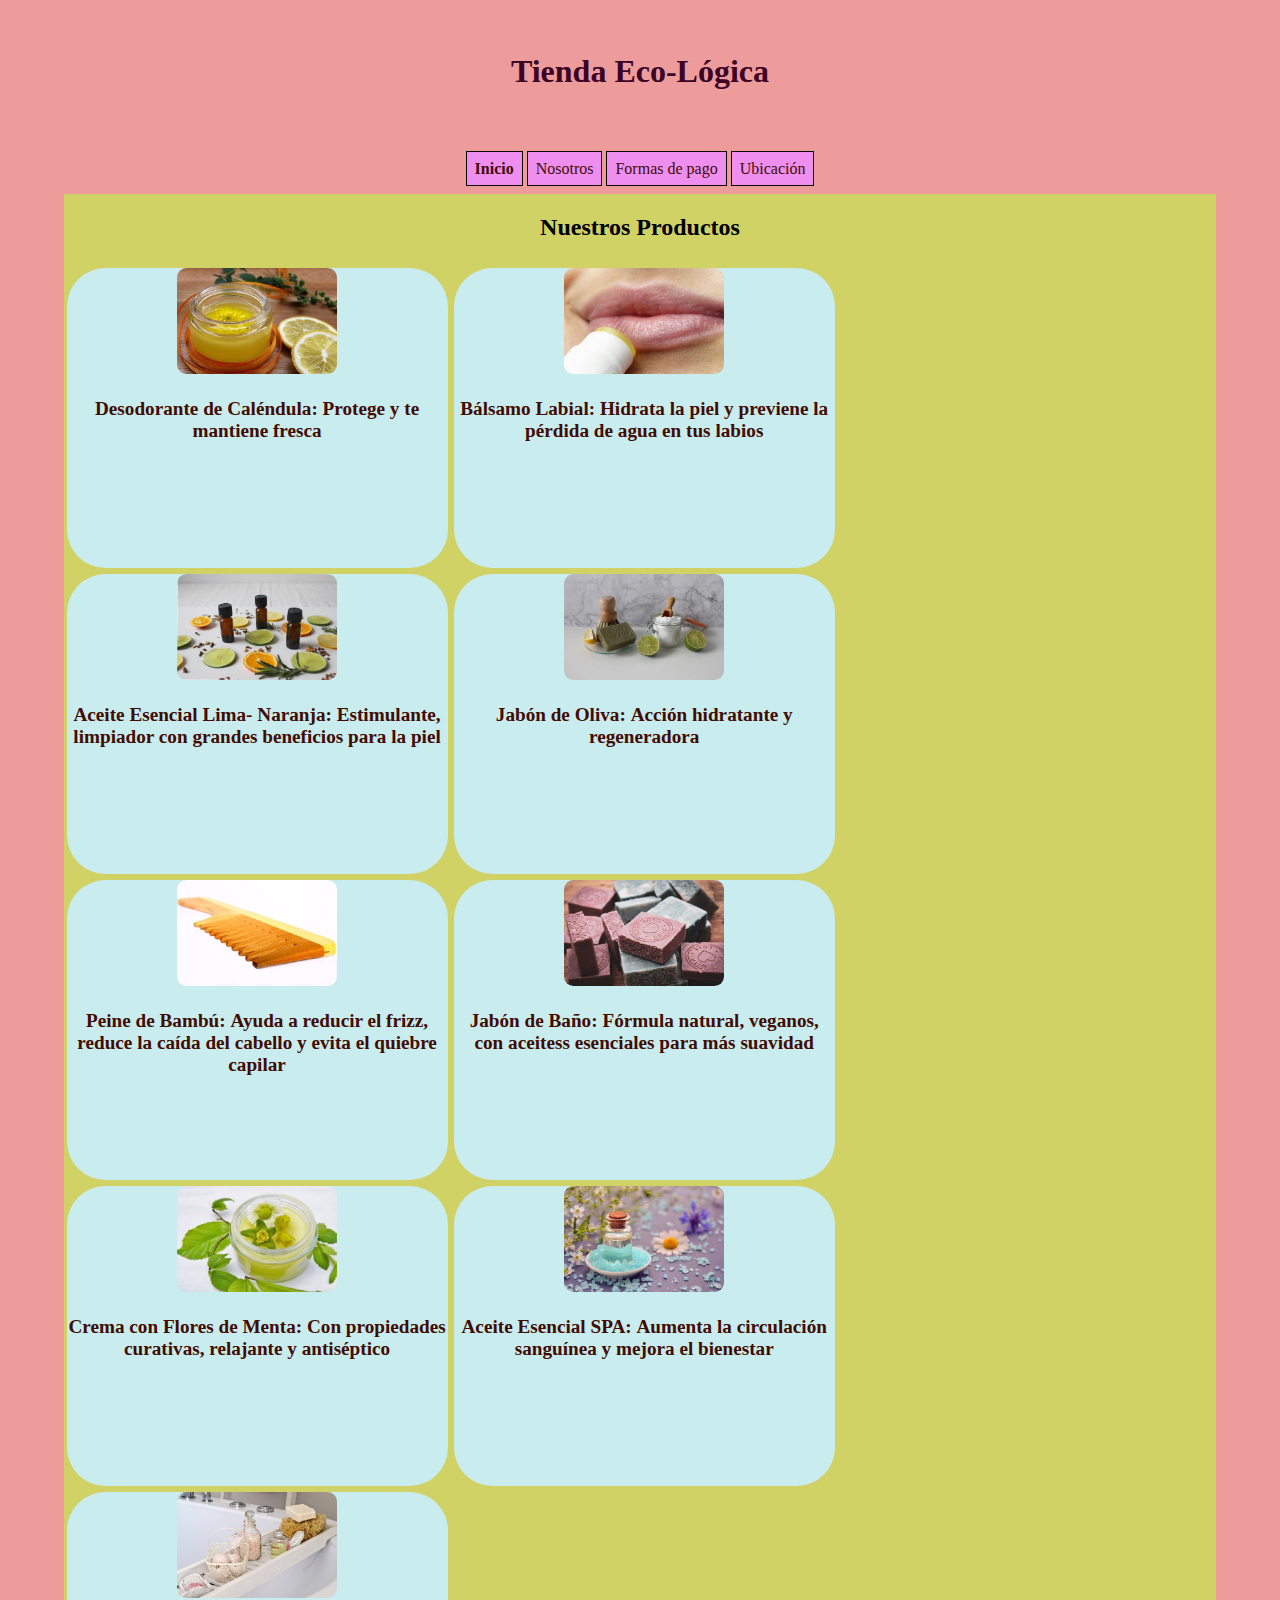
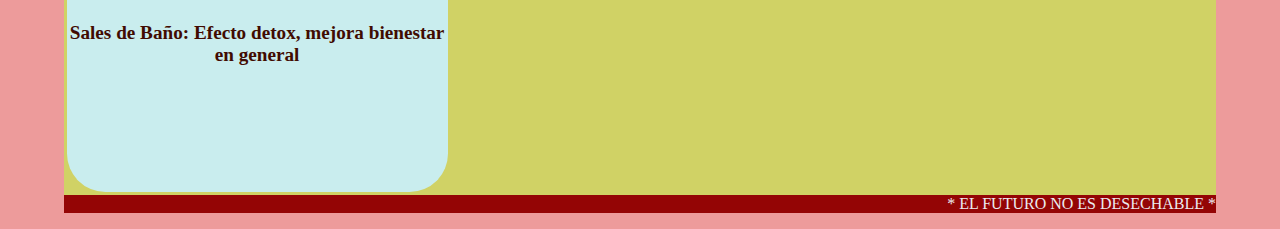
<file: index.html>
<!DOCTYPE html> 
<html>
<head>
    <meta http-equiv="Content-Type" content="text/html; charset=ISO-8859-1" />
    <title>Cosm�tica Natural</title>
	<LINK REL=StyleSheet HREF="miestilo.css" TYPE="text/css" MEDIA=screen> 
</head>
<body>
      <header> 
		  <h1>Tienda Eco-L�gica</h1>
	  </header>
	  	 <nav>
			  <!-- Inicio del men� - Esto es un comentario, puedo escribir cualquier cosa -->
				<a class= "actual" href= "index.html">Inicio</a> 
				<a href="nosotros.html">Nosotros</a>
				<a href="formaspago.html">Formas de pago</a>
				<a href="ubicacion.html">Ubicaci�n</a>
			  <!-- Fin del men� -->	    
		 </nav> 
       <main>
       <section> <!-- Inicio del contenido en s�  -->	
			<h2>Nuestros Productos</p>
			<div class="fotoproducto"><img src="imagenes/desocalendula.jpg" alt="Desodorante de Cal�ndula"/><p><strong>Desodorante de Cal�ndula: </strong>Protege y te mantiene fresca</p></div>
			<div class="fotoproducto"><img src="imagenes/balsamolabial.jpg" alt="B�lsamo Labial"/><p><strong>B�lsamo Labial: </strong>Hidrata la piel y previene la p�rdida de agua en tus labios</p></div>
			<div class="fotoproducto"><img src="imagenes/aceiteesencial.jpg" alt="Aceite Esencial Lima - Naranja"/><p><strong>Aceite Esencial Lima- Naranja: </strong> Estimulante, limpiador con grandes beneficios para la piel</p></div>
			<div class="fotoproducto"><img src="imagenes/jabonoliva.jpg" alt="Jab�n de Oliva"/><p><strong>Jab�n de Oliva: </strong>Acci�n hidratante y regeneradora</p></div>	
            <div class="fotoproducto"><img src="imagenes/peinemadera.jpg" alt="Peine en Madera de Bamb�"/><p><strong>Peine de Bamb�: </strong>Ayuda a reducir el frizz, reduce la ca�da del cabello y evita el quiebre capilar</p></div>
			<div class="fotoproducto"><img src="imagenes/jabondebano.jpg" alt="Jab�n de Ba�o"/><p><strong>Jab�n de Ba�o: </strong>F�rmula natural, veganos, con aceitess esenciales para m�s suavidad</p></div>	
			<div class="fotoproducto"><img src="imagenes/cremadeflores.jpg" alt="Crema con Flores de Menta"/><p><strong>Crema con Flores de Menta: </strong>Con propiedades curativas, relajante y antis�ptico</p></div> 
			<div class="fotoproducto"><img src="imagenes/aceitespa.jpg" alt="Aceite Esencial Aromaterapia"/><p><strong>Aceite Esencial SPA: </strong>Aumenta la circulaci�n sangu�nea y mejora el bienestar</p></div> 
			<div class="fotoproducto"><img src="imagenes/salesdebano.jpg" alt="Sales para Ba�o"/><p><strong>Sales de Ba�o: </strong>Efecto detox, mejora bienestar en general</p></div> 
			
		<!-- <div class="fotoproducto"><img src="imagenes/aceitespa.jpg" alt="Aceite Esencial Aromaterapia"/><p><strong>Aceite Esencial SPA: </strong>Aumenta la circulaci�n sangu�nea y mejora el bienestar</p></div>  -->

     </section>  
      <!-- Fin del contenido -->
     </main>
     <footer> <!-- Inicio pie de p�gina -->
		 <p>* EL FUTURO NO ES DESECHABLE *</p>
     </footer> <!-- Fin del pie de p�gina --> 
</body>
</html>
</file>
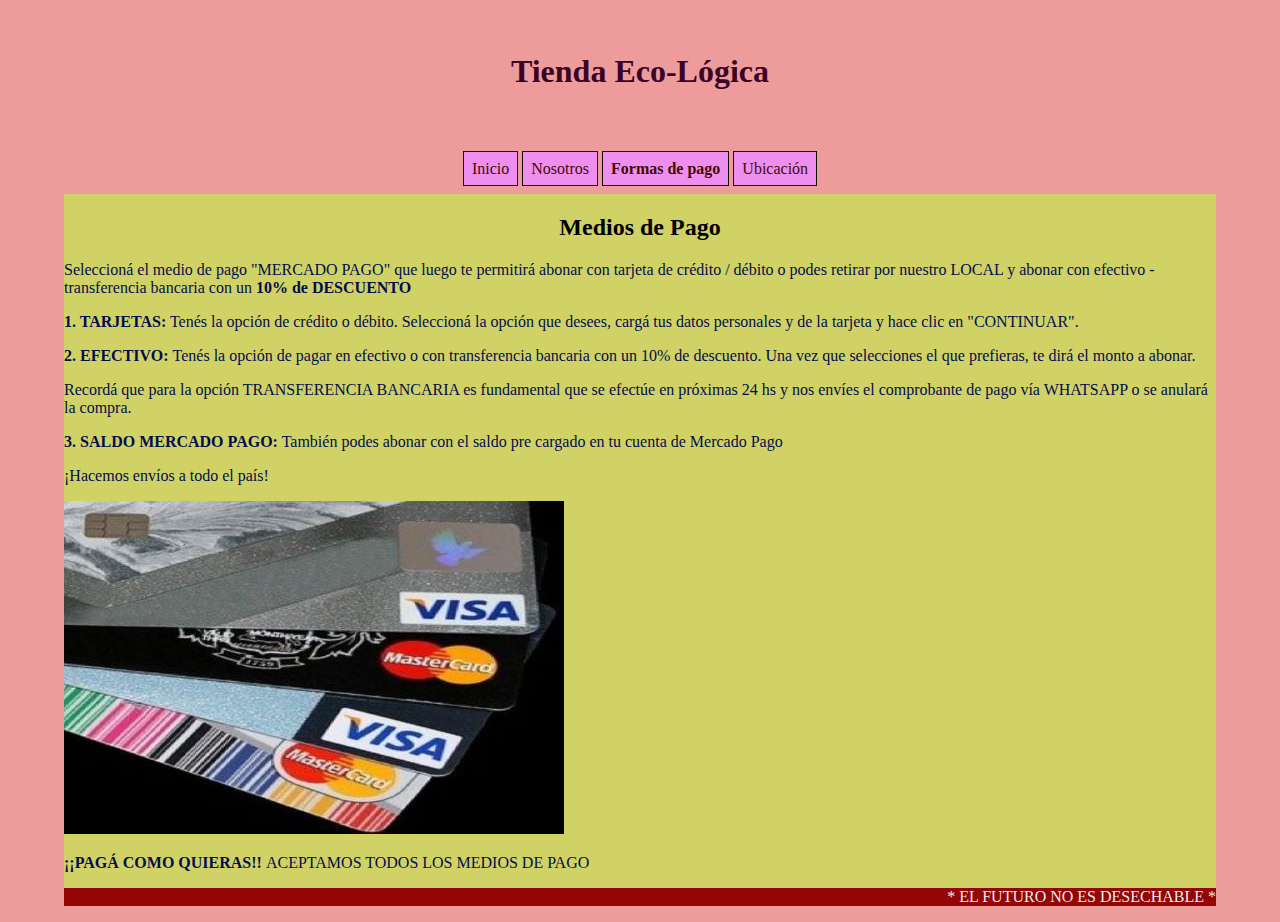
<file: formaspago.html>
<!DOCTYPE html> 
<html>
<head>
    <meta http-equiv="Content-Type" content="text/html; charset=ISO-8859-1" />
    <title>Cosm�tica Natural</title>
	<LINK REL=StyleSheet HREF="miestilo.css" TYPE="text/css" MEDIA=screen> 
</head>
<body>
      <header> 
		  <h1>Tienda Eco-L�gica</h1>
	  </header>
	  	 <nav>
			  <!-- Inicio del men� - Esto es un comentario, puedo escribir cualquier cosa -->
				<a href="index.html">Inicio</a> 
				<a href="nosotros.html">Nosotros</a>
				<a class= "actual" href="formaspago.html">Formas de pago</a>
				<a href="ubicacion.html">Ubicaci�n</a>
			  <!-- Fin del men� -->	    
		 </nav> 
       <main>
       <section> <!-- Inicio del contenido en s�  -->	
			<h2>Medios de Pago</h2>
			<p>Seleccion�  el medio de pago "MERCADO PAGO" que luego te permitir� abonar con tarjeta de cr�dito / d�bito o podes retirar por nuestro LOCAL y abonar con efectivo - transferencia bancaria con un <strong>10% de DESCUENTO</strong></p>
			<p><strong>1. TARJETAS:</strong> Ten�s la opci�n de cr�dito o d�bito. Seleccion� la opci�n que desees, carg� tus datos personales y de la tarjeta y hace clic en "CONTINUAR".</p>
			<p><strong>2. EFECTIVO: </strong> Ten�s la opci�n de pagar en efectivo o con transferencia bancaria con un  10% de descuento. Una vez que selecciones el que prefieras, te dir� el monto a abonar.</p>
			<p>Record� que para la opci�n TRANSFERENCIA BANCARIA es fundamental que se efect�e en pr�ximas 24 hs y nos env�es el comprobante de pago v�a WHATSAPP o se anular� la compra.</p>
			<p><strong>3. SALDO MERCADO PAGO:</strong> Tambi�n podes abonar con el saldo pre cargado en tu cuenta de Mercado Pago</p>
			<p>�Hacemos env�os a todo el pa�s!</p>
			<img src="imagenes/formaspago.jpg" alt="Im�gen ilustrativa de medios de pagos"/><p><strong>��PAG� COMO QUIERAS!!  </strong>ACEPTAMOS TODOS LOS MEDIOS DE PAGO</p></div>
          	
			
     </section>  
      <!-- Fin del contenido -->
     </main>
     <footer> <!-- Inicio pie de p�gina -->
		 <p>* EL FUTURO NO ES DESECHABLE *</p>
     </footer> <!-- Fin del pie de p�gina --> 
</body>
</html>
</file>
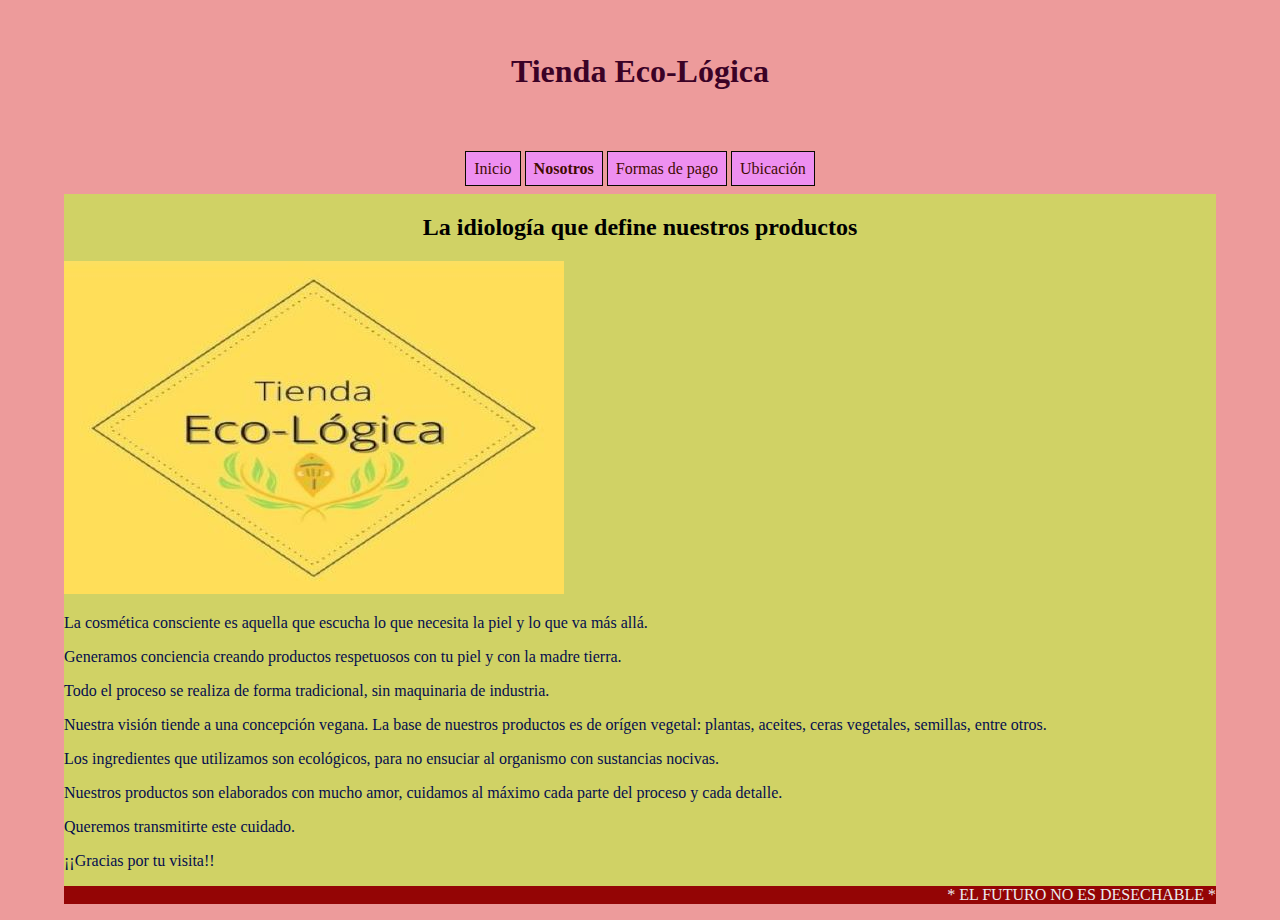
<file: nosotros.html>
<!DOCTYPE html> 
<html>
<head>
    <meta http-equiv="Content-Type" content="text/html; charset=ISO-8859-1" />
    <title>Cosm�tica Natural</title>
	<LINK REL=StyleSheet HREF="miestilo.css" TYPE="text/css" MEDIA=screen> 
</head>
<body>
      <header> 
		  <h1>Tienda Eco-L�gica</h1>
	  </header>
	  	 <nav>
			  <!-- Inicio del men� - Esto es un comentario, puedo escribir cualquier cosa -->
				<a href="index.html">Inicio</a> 
				<a class="actual" href="nosotros.html">Nosotros</a>
				<a href="formaspago.html">Formas de pago</a>
				<a href="ubicacion.html">Ubicaci�n</a>
			  <!-- Fin del men� -->	    
		 </nav> 
       <main>
       <section> <!-- Inicio del contenido en s�  -->	
			<h2>La idiolog�a que define nuestros productos</h2>
			<img src="imagenes/tienda.jpeg" alt="Logo de la tienda"/></p>
			<p>La cosm�tica consciente es aquella que escucha lo que necesita la piel y lo que va m�s all�.</p>
			<p>Generamos conciencia creando productos respetuosos con tu piel y con la madre tierra.</p>
			<p>Todo el proceso se realiza de forma tradicional, sin maquinaria de industria.</p>
			<p> Nuestra visi�n tiende a una concepci�n vegana. La base de nuestros productos es de or�gen vegetal: plantas, aceites, ceras vegetales, semillas, entre otros.</p>
			<p>Los ingredientes que utilizamos son ecol�gicos, para no ensuciar al organismo con sustancias nocivas.</p>
			<p>Nuestros productos son elaborados con mucho amor, cuidamos al m�ximo cada parte del proceso y cada detalle.</p>
          	<p>Queremos transmitirte este cuidado.</p>
			<p>��Gracias por tu visita!!</p>
			
     </section>  
      <!-- Fin del contenido -->
     </main>
     <footer> <!-- Inicio pie de p�gina -->
		 <p>* EL FUTURO NO ES DESECHABLE *</p>
     </footer> <!-- Fin del pie de p�gina --> 
</body>
</html>
</file>
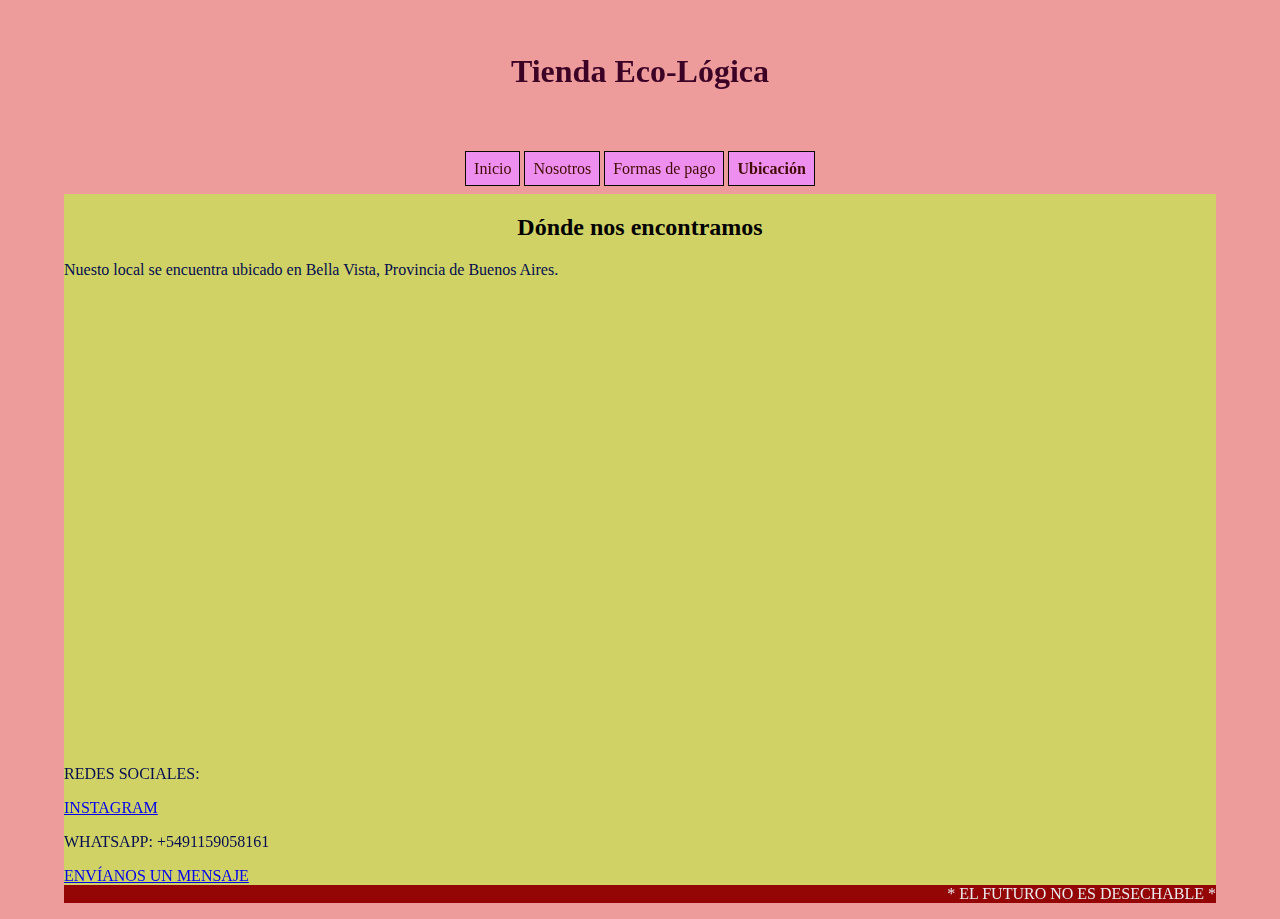
<file: ubicacion.html>
<!DOCTYPE html> 
<html>
<head>
    <meta http-equiv="Content-Type" content="text/html; charset=ISO-8859-1" />
    <title>Cosm�tica Natural</title>
	<LINK REL=StyleSheet HREF="miestilo.css" TYPE="text/css" MEDIA=screen> 
</head>
<body>
      <header> 
		  <h1>Tienda Eco-L�gica</h1>
	  </header>
	  	 <nav>
			  <!-- Inicio del men� - Esto es un comentario, puedo escribir cualquier cosa -->
				<a href="index.html">Inicio</a> 
				<a href="nosotros.html">Nosotros</a>
				<a href="formaspago.html">Formas de pago</a>
				<a class= "actual" href="ubicacion.html">Ubicaci�n</a>
			  <!-- Fin del men� -->	    
		 </nav> 
       <main>
       <section> <!-- Inicio del contenido en s�  -->	
			<h2>D�nde nos encontramos</h2>
			<p>Nuesto local se encuentra ubicado en Bella Vista, Provincia de Buenos Aires.</p>
			
			<!-- ESTA OPCI�N ES UN LINK MAS UNA IMAGEN DE GOOGLE -->
			<!-- <a href="https://www.google.com.ar/maps/place/Pampa+1308,+B1661APX+Bella+Vista,+Provincia+de+Buenos+Aires/@-34.5593172,-58.6748436,17z/data=!4m5!3m4!1s0x95bcbc40eec21141:0x65b4443facf1c0b6!8m2!3d-34.559304!4d-58.6725584">GOOGLE MAPS</a> -->
			<!-- <img src="imagenes/ubicacion.jpg" alt="Im�gen de ubicaci�n en Google Maps"/><p><strong>Direcci�n: </strong>Pampa 1308, Bella Vista, Bs As.</p> -->
			
			<!-- ESTA OPCI�N ES TIENE EL MAPA DE GOOGLE MAPS -->
			<iframe src="https://www.google.com/maps/embed?pb=!1m14!1m8!1m3!1d3285.7724171757477!2d-58.6748436!3d-34.5593172!3m2!1i1024!2i768!4f13.1!3m3!1m2!1s0x95bcbc40eec21141%3A0x65b4443facf1c0b6!2sPampa%201308%2C%20B1661APX%20Bella%20Vista%2C%20Provincia%20de%20Buenos%20Aires!5e0!3m2!1ses!2sar!4v1650651113660!5m2!1ses!2sar" width="600" height="450" style="border:0;" allowfullscreen="" loading="lazy" referrerpolicy="no-referrer-when-downgrade"></iframe>

			<p>REDES SOCIALES:</P>
			<a href="https://instagram.com/tienda.eco.logica?igshid=YmMyMTA2M2Y="> INSTAGRAM</a>
			<p>WHATSAPP: +5491159058161</p>
            <a href="https://api.whatsapp.com/send?phone=5491159058161"> ENV�ANOS UN MENSAJE</a>			
			
          	
			
     </section>  
      <!-- Fin del contenido -->
     </main>
     <footer> <!-- Inicio pie de p�gina -->
		 <p>* EL FUTURO NO ES DESECHABLE *</p>
     </footer> <!-- Fin del pie de p�gina --> 
</body>
</html>
</file>
<file: miestilo.css>
body
{
	margin: auto;
	width: 90%;
	background-color: #ED9B9B;
	
}


header
{
	width: 100%;
	font-family: CASTELLAR;
	background-color: #ED9B9B;
	color: #3B0226;
	text-align: center;
	font-size: 100%;
	padding-top: 2em;
	padding-bottom: 2em;
}


h2
{
   color: #000;
   text-align: center;
}

main {
	width: 100%;
	}
	
section {
	width: 100%;
	font-size: 100%;
	background-color: #D0D265;
	float: left;
	color: #040D4E;
	
}
.fotoproducto {
	width: 33%;
    height:300px;
	font-size: 80%;
	background-color: #C9EDEE;
	float: left;
	color: #410B01;
	padding-right:1px;
	border-radius: 2em;
	margin: 3px;                       
	
}


.fotoproducto img {	
	border-radius: 0.5em;
	width: 42%;

	
	}

nav
{ 
   font-family: Dubai Medium, Georgia, Arial Narrow, Gadugi, Perpetua;
   /* color: #fff; */
   background-color:#ED9B9B;
   width: 100%;
   text-align: center;
   padding-top: 1em;
   padding-bottom: 1em;
   
}

nav a:link,a:visited,a:hover,a:active { 
	color: #410B01;
	border: 1px #0A0900 solid;
	background-color: #EE8FF0;
	padding: 0.5em;
	text-decoration: none;
	}
	
	nav a:hover { 
	color: #410B01;
	border: 1px #0A0900 solid;
	background-color: #E7E00D;
	padding: 0.5em;
	text-decoration: none;
	}

	

.actual {
	font-weight: bold;
	}
	
footer {
	text-align: right;
    color: #EBEBF0;
    background-color: #940505;
    width: 100%;
    clear: both;

}
</file>
